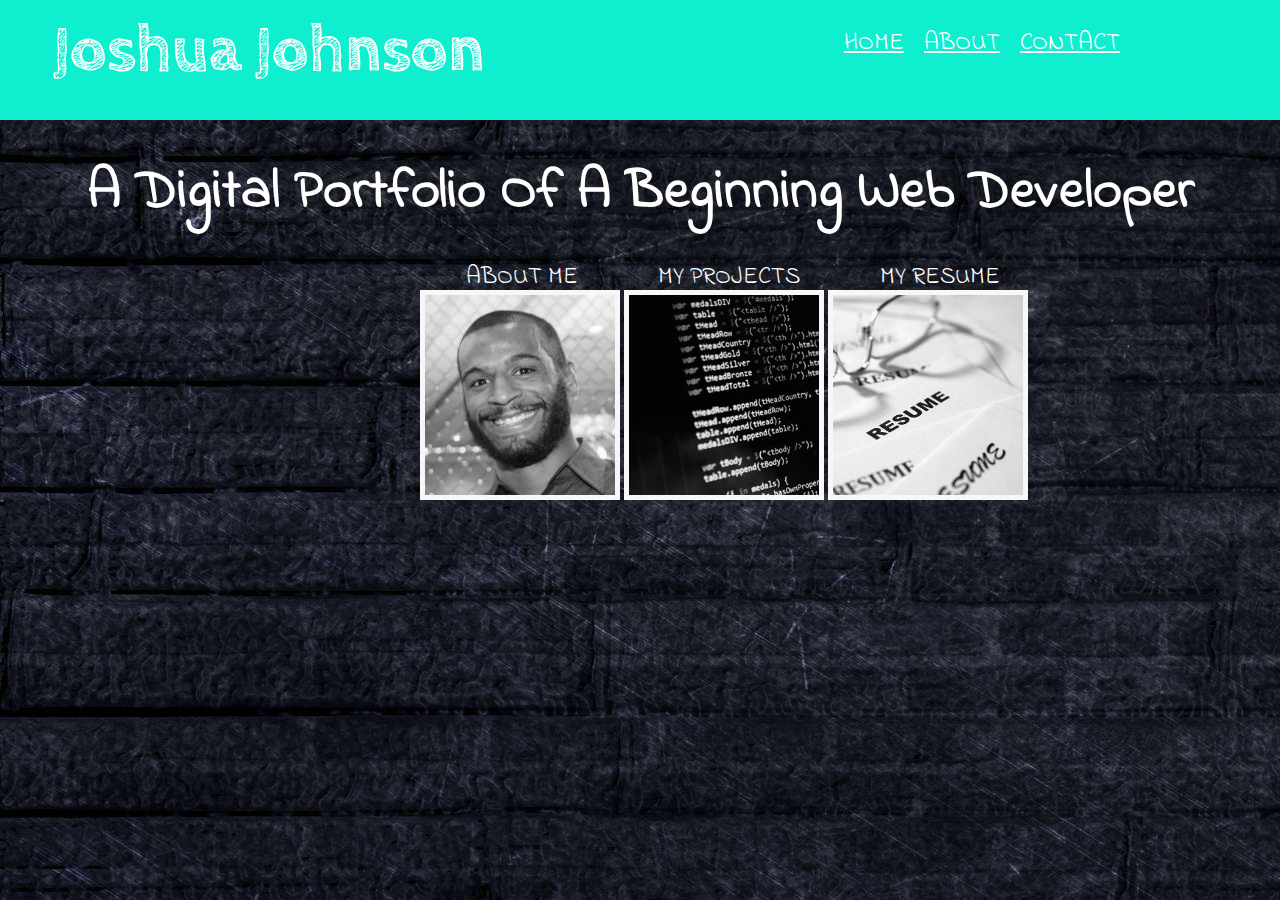
<file: index.html>
<html>
        <head>
        <title>Home</title>
        <link rel = "stylesheet"
        type = "text/css"
        href= "stylehome.css" />
        <link href="https://fonts.googleapis.com/css?family=Cabin+Sketch|Chewy|Indie+Flower|Libre+Barcode+39+Text" rel="stylesheet">
</head>
        <body>

        <div class="header">

        <div class="container">

        <div class="name">
        <h1>Joshua Johnson</h1>
        </div>
       

        <div class="nav">
                <ul id="navlinks">
                <li><a href="index.html">HOME</a>        
                <li><a href="me.html">ABOUT</a>
                <li><a href="contactme.html">CONTACT</a> 
                </ul>
        </div>
                </div>
                        </div>

        <div class="content">
                        <div id="imagelist">
                                        
                <a href="me.html"><img src="Josh3.jpg" class="Josh center"alt="a link to my about me section"width="190" height="200"/> </a>
         <a href="comingsoon.html"><img src="code.jpg"class="tech center"alt="a link to my digital port"width="190" height="200"/></a>
                                        <a href="resume.pdf"target="_blank" >
                                        <img src="resume.jpg" class="resume center"alt="a link to my resume"width="190" height="200"/>
                                        </a>
                                        
                        </div>
        </div>  
<div id="heading">       
<h1>A Digital Portfolio Of A Beginning Web Developer </h1>


                <ul id="piclinks">
                <li>ABOUT ME        
                <li>MY PROJECTS
                <li>MY RESUME
                </ul>

</div> 

</body>
</file>
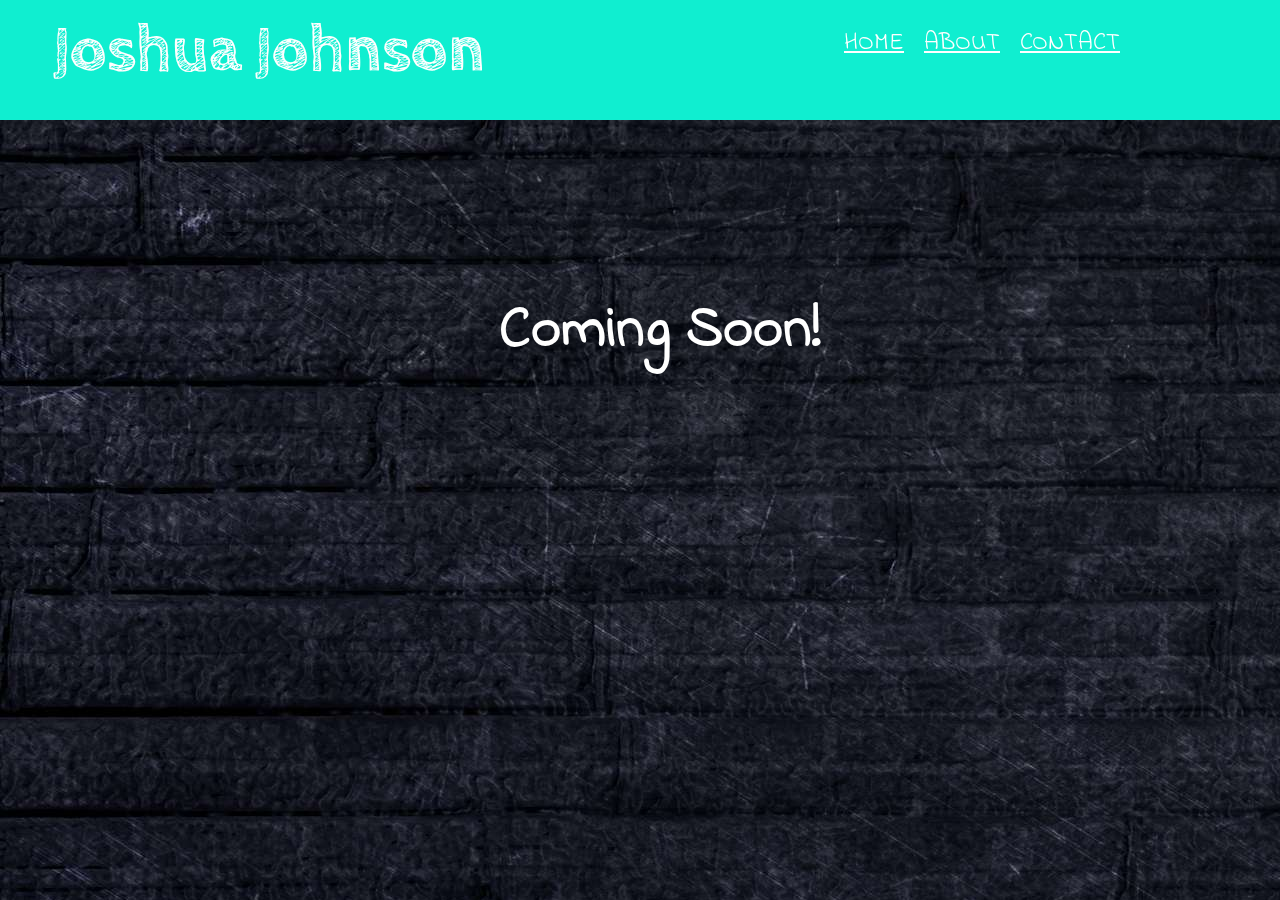
<file: comingsoon.html>
<html>
    <head>
    <title>Home</title>
    <link rel = "stylesheet"
    type = "text/css"
    href= "soon.css" />
    <link href="https://fonts.googleapis.com/css?family=Cabin+Sketch|Chewy|Indie+Flower|Libre+Barcode+39+Text" rel="stylesheet">
    
    <script src="main.js"></script>

</head>
    <body>

    <div class="header">

    <div class="container">

    <div class="name">
    <h1>Joshua Johnson</h1>
    </div>
   

    <div class="nav">
            <ul id="navlinks">
            <li><a href="index.html">HOME</a>        
            <li><a href="me.html">ABOUT</a>
            <li><a href="contactme.html">CONTACT</a> 
            </ul>
    </div>

    <h2>Coming Soon!</h2>
</file>
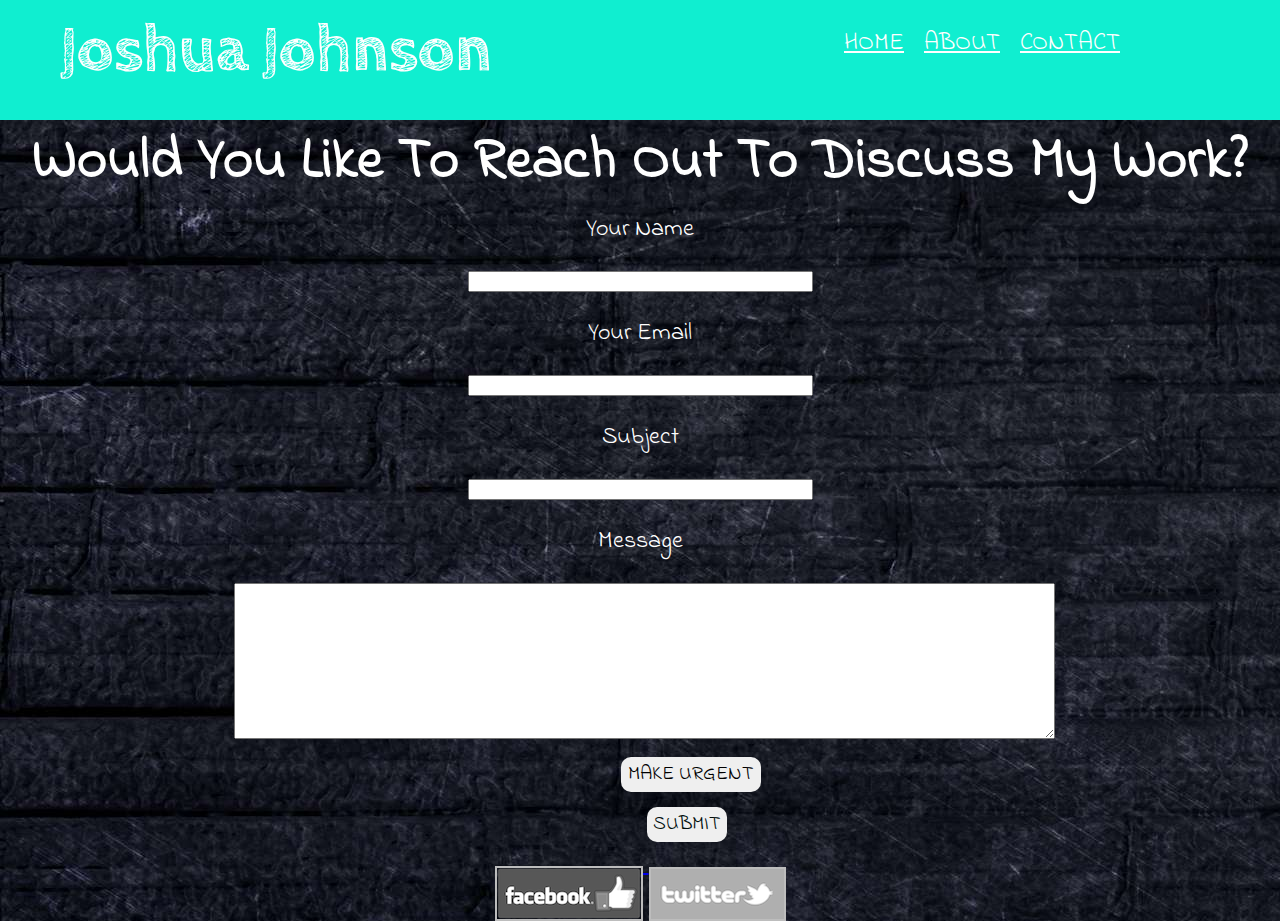
<file: contactme.html>
<html>
    <head>
    <title>Contact</title>
    <link rel = "stylesheet"
    type = "text/css"
    href= "stylecontact.css" />
    <link href="https://fonts.googleapis.com/css?family=Cabin+Sketch|Chewy|Indie+Flower|Libre+Barcode+39+Text" rel="stylesheet">
    
    <script src="main.js"></script>

</head>
    <body>

    <div class="header">

    <div class="container">

    <div class="name">
    <h1>Joshua Johnson</h1>
    </div>
   

    <div class="nav">
            <ul id="navlinks">
            <li><a href="index.html">HOME</a>        
            <li><a href="me.html">ABOUT</a>
            <li><a href="contactme.html">CONTACT</a> 
            </ul>
    </div>
            </div>
                    </div>

                    <div id="formlist">
                        <h2> Would You Like To Reach Out To Discuss My Work?</h2>
                    
                        <div id="visitor">
                            
                        <form action="mailto:johnsonmoj@gmail.com"method="POST"
                        enctype="multipart/form-data"
                        name="EmailTestForm"><p> Your Name </p><input type="text" name="Your Name" size="40"
                        maxlength="30" required/>
                    
                    <p> Your Email </p><input type="text" name="Your Email" size="40" required
                            maxlength="30" />
                    
            
                                <p> Subject </p><input type="text" name="Subject" size="40" id="something" maxlength="30" required />
                              
                                <p>Message</p>
                                <textarea id="angryarea" name="Message" cols="100" rows="10"></textarea> 
                              
                              
                                <button type="button" id="URGENT" onclick="addText()">MAKE URGENT</button>
                                <input type="submit" value="SUBMIT" id="SUBMIT"/>
                              </form>

                              <div id="imagelist">
                                
                                <a href="https://www.facebook.com/JoshuaJohnson1985" target="_blank"><img src="Facebook.png"  class="FB Left"alt="a link to my facebook"/> </a>
                                <a href="https://twitter.com/WBHSMrJohnson"target="_blank" >
                                <img src="twitter.png" class="twitter center"alt="twitter link"/>
                                </a>
                                
                </div>                       
                    
                   
                            </div>
                    
                    </body>
                    
                    </html>
</file>
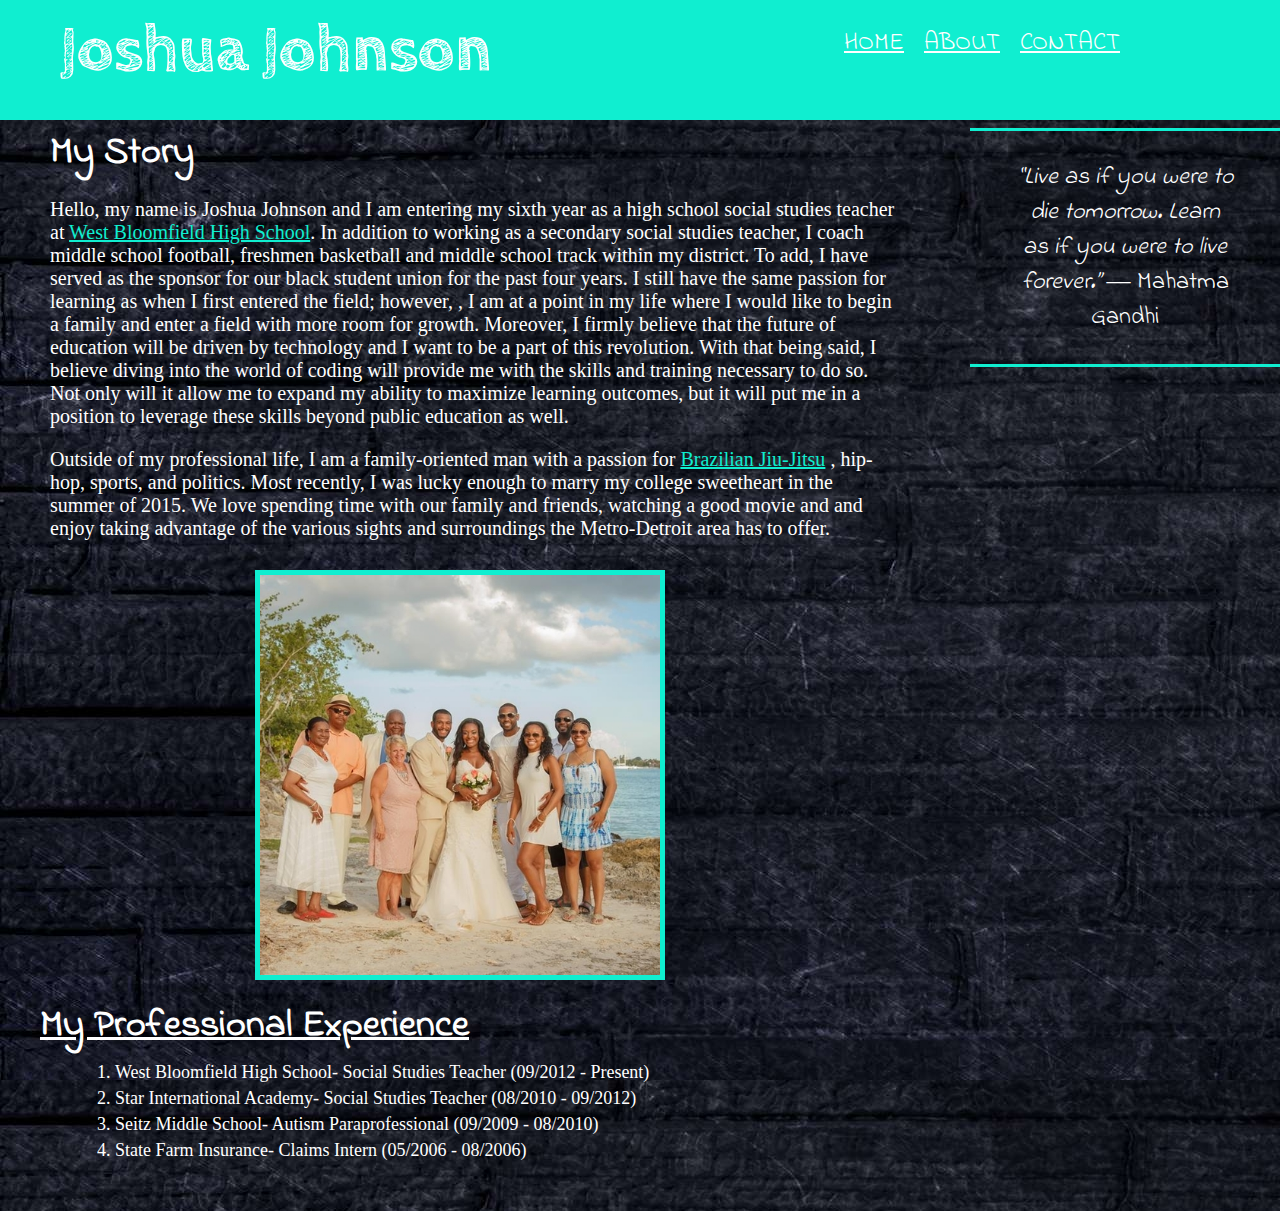
<file: me.html>
<html>
        <head>
        <title>About Me</title>
        <link rel = "stylesheet"
        type = "text/css"
        href= "styleabout.css" />
        <link href="https://fonts.googleapis.com/css?family=Cabin+Sketch|Chewy|Indie+Flower|Libre+Barcode+39+Text" rel="stylesheet">
        
        <script src="main.js"></script>

    </head>
        <body>

        <div class="header">

        <div class="container">

        <div class="name">
        <h1>Joshua Johnson</h1>
        </div>
       

        <div class="nav">
                <ul id="navlinks">
                <li><a href="index.html">HOME</a>        
                <li><a href="me.html">ABOUT</a>
                <li><a href="contactme.html">CONTACT</a> 
                </ul>
        </div>
                </div>
                        </div>
                        <h2> My Story </h2>
                        
                        
                        <div id="bio"><p> Hello, my name is Joshua Johnson and I am entering my sixth year as a high school social studies teacher at <a href="https://www.wbsd.org/westbloomfieldhs"
                                target="_blank">West Bloomfield High School</a>. 
                        In addition to working as a secondary social studies teacher, I coach middle school football, freshmen basketball and middle school track
                        within my district. To add, I have served as the sponsor for our black student union for the past four years.
                        I still have the same passion for learning as when I first entered the field; however, 
                        , I am at a point in my life where I would like to begin a family and enter a field with more room for growth.
                        Moreover, I firmly believe that the future of education will be driven by technology and 
                        I want to be a part of this revolution. With that being said, I believe diving into the world of coding will provide 
                        me with the skills and training necessary to do so. 
                        Not only will it allow me to expand my ability to maximize learning outcomes, 
                        but it will put me in a position to leverage these skills beyond public education as well. </p>
                        </div>
                        
                        <div id="quote" >
                        <blockquote> <i>“Live as if you were to die tomorrow. Learn as if you were to live forever.”</i> 
                                ― Mahatma Gandhi </blockquote> </div>
                        
                                <div id="personal"><p> Outside of my professional life, I am a family-oriented man with a passion for <a href=
                                        "https://en.wikipedia.org/wiki/Brazilian_jiu-jitsu"
                                        target="_blank">Brazilian Jiu-Jitsu</a> 
                                        , hip-hop, 
                                        sports, and politics. Most recently, I was lucky enough to marry my college sweetheart in the summer of 2015. We love spending time with our family and 
                                        friends, watching a good movie and and enjoy taking advantage of the various sights and surroundings the Metro-Detroit area has to 
                                        offer. </p>
                                                </div>
<img id="slide" name="slide" width="400" height="400">
                        
                                
                        
                        <h3> <a href ="resume.pdf"
                                target="_blank">My Professional Experience</a> </h3>
                        <ol id="resume">
                                <li class="work"> West Bloomfield High School- Social Studies Teacher (09/2012 - Present)
                                <li class="work"> Star International Academy- Social Studies Teacher (08/2010 - 09/2012)                        
                                <li class="work"> Seitz Middle School- Autism Paraprofessional (09/2009 - 08/2010)
                                <li class="work"> State Farm Insurance- Claims Intern (05/2006 - 08/2006)      
                        </ol>
</file>
<file: stylehome.css>
body{
    width: 100%;
    margin:auto;
    background-image: url("bbr.jpg");
    padding:0;
    margin:0;
    overflow-x: hidden;
}

.container{
    width: 960px;
    margin: 0 auto;
}

.header{
    background-color:rgb(16, 238, 208);
    width:100%;
    position: fixed;
    height:120px;
    z-index: 100;
}

.name{
    float:left;
    font-family: 'Cabin Sketch', cursive;
    font-size: 32px;
    color:white;
    position: relative;
    top:-30px;
    left:-107px;
}

li{
    list-style: none;
    float:left;
    margin-left:20px;
    font-family: 'Indie Flower', cursive;
    padding-top:10px;
    font-size:24px;
}

#navlinks a{
    color:white;    
}

.nav{
    float:right;
}

#imagelist{
font-size:15px;
width: 710px;
position: relative;  
top:290px;
left:420px;
}

#heading{
    text-align: center;
    font-family:'Indie Flower', cursive;
    color:white;
    font-size:28px;
    position: relative; 
    bottom:100px;
}

#imagelist img:hover {
    filter: none;
    border: 5px solid rgb(16, 238, 208);
    border-radius: 30%;
}
    


  img{
      border: 5px solid rgb(245, 247, 246);
      filter: grayscale(100%);
  }

  #piclinks a{
    color:white;    
}

#piclinks {
    position: relative;
    top:-40px;
    left:376px;
 
    
}

#piclinks li {
    padding: 30px;
}

#navlinks a:hover{
    color:#DF731B;  
}
</file>
<file: soon.css>
body{
    width: 100%;
    margin:auto;
    background-image: url("bbr.jpg");
}

.container{
    width: 960px;
    margin: 0 auto;
}

.header{
    background-color:rgb(16, 238, 208);
    width:100%;
    position: fixed;
    height:120px;
    z-index: 100;
}

.name{
    float:left;
    font-family: 'Cabin Sketch', cursive;
    font-size: 32px;
    color:white;
    position: relative;
    top:-78px;
    left:-107px;
}

li{
    list-style: none;
    float:left;
    margin-left:20px;
    font-family: 'Indie Flower', cursive;
    padding-top:10px;
    font-size:24px;
}

#navlinks a{
    color:white;    
}

.nav{
    float:right;
    position: relative;
    top:-48px;
}

h2{color:white;
    text-align: center;
    font-family:'Indie Flower', cursive;
    position: relative;
    top:80px;
    left:300px;
    font-size:58px;
    width:400px;
}
</file>
<file: stylecontact.css>
body{
    width: 100%;
    margin:auto;
    background-image: url("bbr.jpg");
}

.container{
    width: 960px;
    margin: 0 auto;
}

.header{
    background-color:rgb(16, 238, 208);
    width:100%;
    position: fixed;
    height:120px;
    z-index: 100;
   
}

.name{
    float:left;
    font-family: 'Cabin Sketch', cursive;
    font-size: 32px;
    color:white;
    position: relative;
    top:-30px;
    left:-100px;
}

.nav li{
    list-style: none;
    float:left;
    margin-left:20px;
    font-family: 'Indie Flower', cursive;
    padding-top:10px;
    font-size:24px;
}

#navlinks a{
    color:white;    
}

.nav{
    float:right;
}

#formlist{
    color:white;
    text-align: center;
    font-family:  'Indie Flower', cursive;
    position: relative;
    top:80px;
    font-size:24px;
}

    h2{color:white;
        text-align: center;
        font-family:'Indie Flower', cursive;
        position: relative;
        top:40px;
        font-size:58px;
    }

    input[type=submit] {
        border-radius: 10px;
        border:0;
        width: 80px;
        height:35px;
        font-family: 'Indie Flower', cursive;
        font-size:20px;
        color:rgb(1, 14, 12);
        position: relative;
        top:20px;
    }

    
    input:focus { 
        background-color: rgb(16, 238, 208);
    }

    textarea:focus{
        background-color:rgb(16, 238, 208);
    }
    
    #SUBMIT:hover
    {
      background-color: rgb(16, 238, 208);
    }

    #URGENT{
        border-radius: 10px;
        border:0;
        width: 140px;
        height:35px;
        font-family: 'Indie Flower', cursive;
        font-size:20px;
        color:rgb(1, 14, 12);
        position: relative;
        left:-320px;
    }

    #urgent:hover{
        background-color: rgb(238, 31, 16);

    }

    #urgent,#popUpYes{
        position: relative;
        top:40px;
        right:330px;
        margin-bottom: 20px;
        color: black;
    }

    #angryarea{
        position: relative;
        left:120px;
    }

    #SUBMIT{
        position: relative;
        top:90px;
        left:-440px;
    }

    #navlinks a:hover{
        color:#DF731B;  
    }

    #imagelist img{
        filter: grayscale(100%);
        position: relative;
        top:70px;
        margin-bottom: 20px;
        border: 2px solid rgb(16, 238, 208);
    }

    #imagelist img:hover{
        filter:none;
        border:solid white;
    }

    #slide{
        position: relative;
        top:20px;
    }
</file>
<file: styleabout.css>
body{
    width: 100%;
    margin:auto;
    background-image: url("bbr.jpg");
}

.container{
    width: 960px;
    margin: 0 auto;
}

.header{
    background-color:rgb(16, 238, 208);
    width:100%;
    position: fixed;
    height:120px;
    z-index: 100;
   
}

.name{
    float:left;
    font-family: 'Cabin Sketch', cursive;
    font-size: 32px;
    color:white;
    position: relative;
    top:-30px;
    left:-100px;
}

.nav li{
    list-style: none;
    float:left;
    margin-left:20px;
    font-family: 'Indie Flower', cursive;
    padding-top:10px;
    font-size:24px;
}

#navlinks a{
    color:white;    
}

.nav{
    float:right;
}

#quote{
    font-family:'Indie Flower', cursive;
    font-size: 24px;
    color:white;
    float: right;
    padding: 5px;
    border-top: 3px solid rgb(16, 238, 208);
    border-bottom: 3px solid rgb(16, 238, 208);
    width:300px;
    text-align: center;
    display: block;
    position: relative;
    top:-210px;
    
     }

#bio{
    width:850px;
    font-family:'Times New Roman',Arial, Helvetica, sans-serif,'Indie Flower', cursive;
    color:white;
    font-size:20px;
    position: relative;
    top:110px;
    text-align: left;
    margin-left: 50px;
}

#personal{
    width:850px;
    font-family:'Times New Roman',Arial,'Indie Flower', cursive;
    color:white;
    font-size:20px;
    position: relative;
    top:110px;
    text-align: left;
    margin-left: 50px;
}
    
#resume{
    position: relative;
    top:120px;
    text-align: left;
    margin-left:50px;
    
}

.work{
color:white;
font-family:'Indie Flower', cursive;
font-size: 18px;
margin-top: 5px;
margin-left: 25px;
}

#imagelist{
    position: relative;
    top:100px;
    
}

h2, h3{
    text-align: left;
    font-family:'Indie Flower', cursive;
    color:white;
    font-size:38px;
}

h2,h3{ position: relative;
   margin-left: 50px;
   }

   #imagelist img:hover {
    border: 5px solid rgb(16, 238, 208);
    border-radius: 30%;
}
    


  img{
      border: 5px solid rgb(16, 238, 208);
      position: relative;
      top:120px;
      left:255px;
  }

  h3 a{
    color:white;   
  }

  #bio a,#personal a{
    color:rgb(16, 238, 208);
  }

  .work{
    color:white;
    font-family:'Times New Roman','Indie Flower', cursive;
    font-size: 18px;
    position: relative;
    top:-50px;
    }

    h3{
        position: relative;
        margin-left: 40px;
        top:100px;
    }

    h2{position: relative;
        top:125px;}

        #navlinks a:hover{
            color:#DF731B;  
        }

        #bio a:hover, #personal a:hover, h3 a:hover{
            color:#DF731B;
        }
</file>
